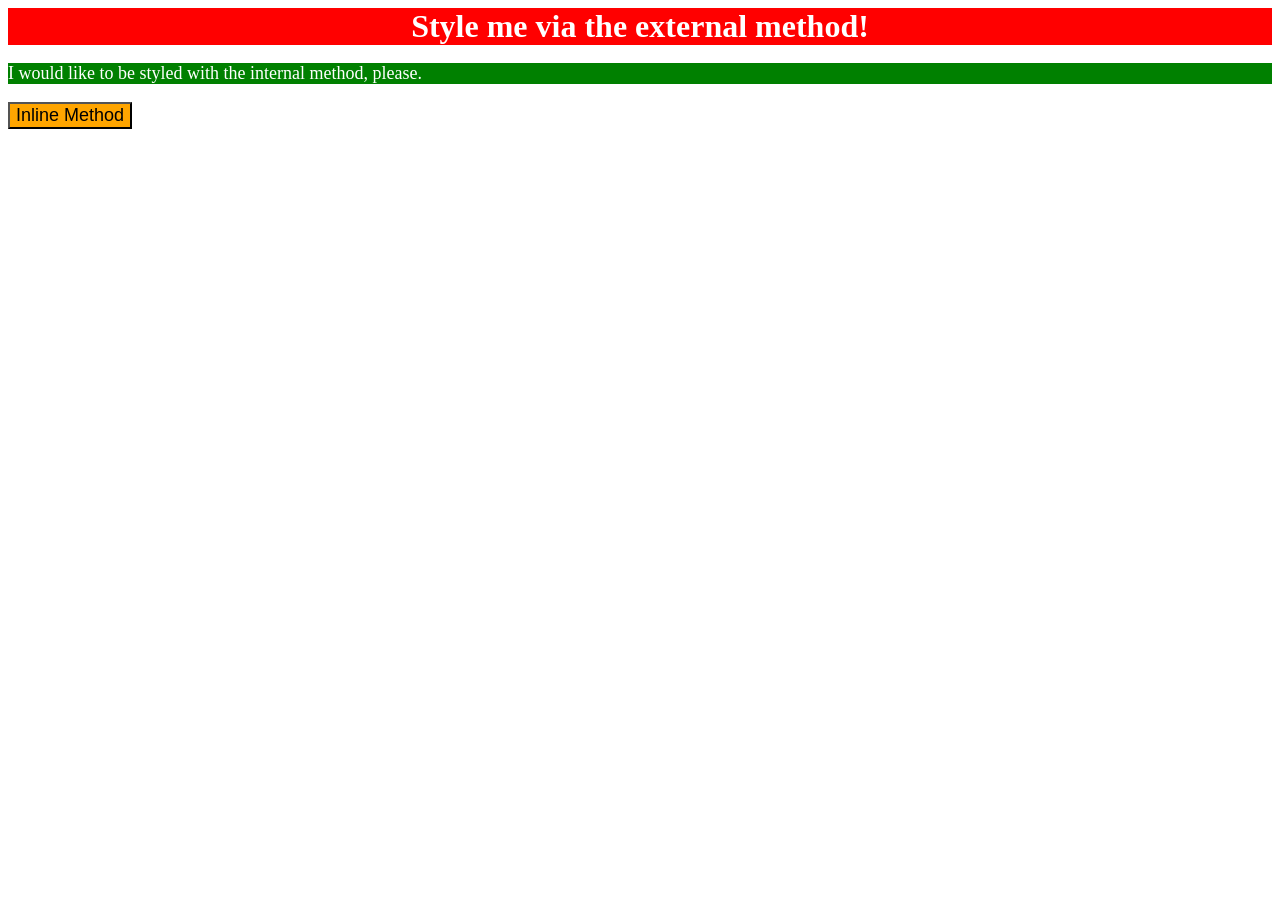
<file: foundations/intro-to-css/01-css-methods/index.html>
<!DOCTYPE html>
<html lang="en">
  <head>
    <meta charset="UTF-8">
    <meta http-equiv="X-UA-Compatible" content="IE=edge">
    <meta name="viewport" content="width=device-width, initial-scale=1.0">
    <title>Methods for Adding CSS</title>
    <link rel="stylesheet" href="style.css">
  </head>
  <style>
    p {
      background-color: green; font-size: 18px ; color: white;
    }
  </style>
  <body>
    <div>Style me via the external method!</div>
    <p>I would like to be styled with the internal method, please.</p>
    <button style="font-size: 18px; background-color: orange;">Inline Method</button>
  </body>
</html>
</file>
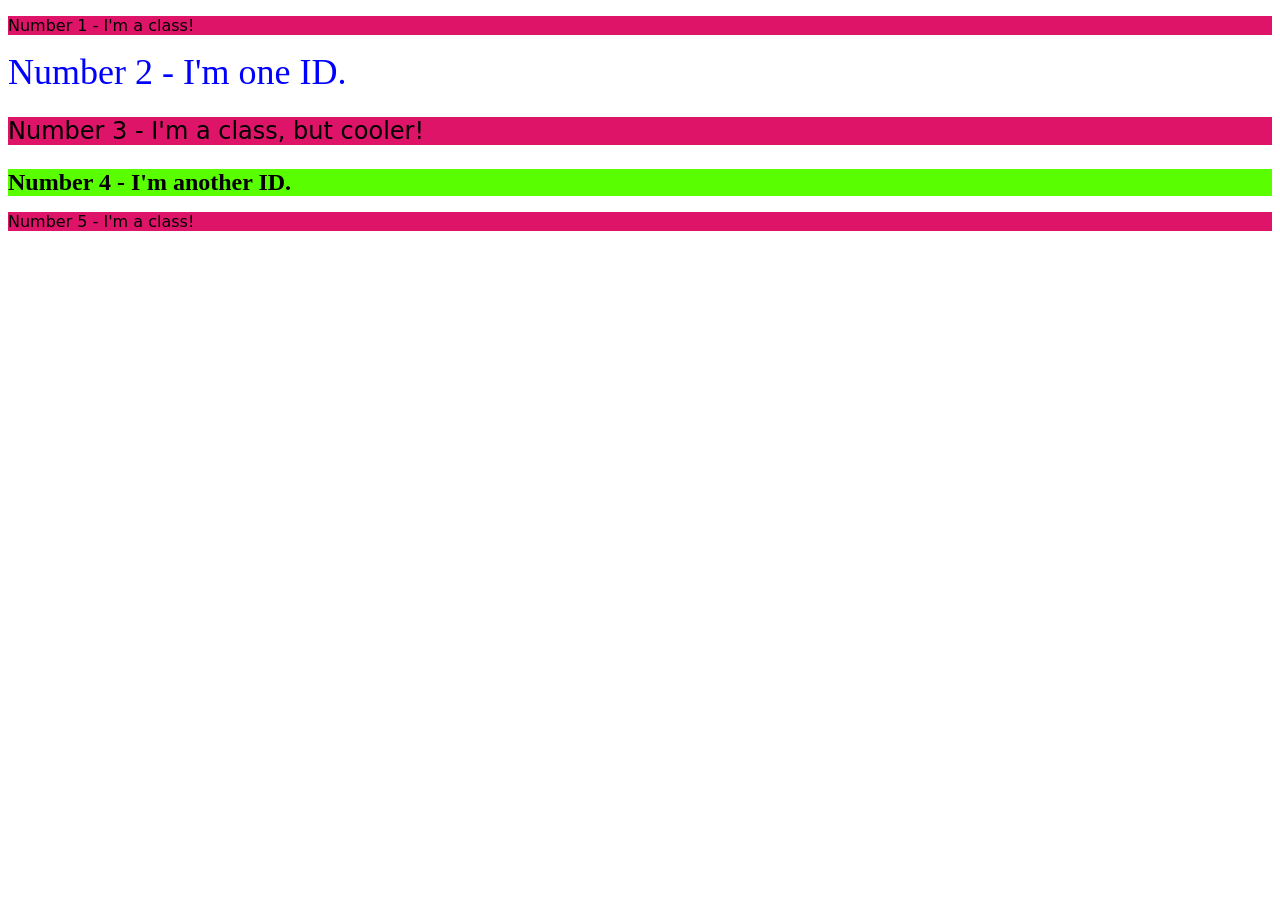
<file: foundations/intro-to-css/02-class-id-selectors/index.html>
<!DOCTYPE html>
<html lang="en">
  <head>
    <meta charset="UTF-8">
    <meta http-equiv="X-UA-Compatible" content="IE=edge">
    <meta name="viewport" content="width=device-width, initial-scale=1.0">
    <title>Class and ID Selectors</title>
    <link rel="stylesheet" href="style.css">
  </head>
  <body>
    <p class="odd-numbered-elm">Number 1 - I'm a class!</p>
    <div class="second-elm">Number 2 - I'm one ID.</div>
    <p class="third-elm">Number 3 - I'm a class, but cooler!</p>
    <div class="fourth-elm">Number 4 - I'm another ID.</div>
    <p class="odd-numbered-elm">Number 5 - I'm a class!</p>
  </body>
</html>
</file>
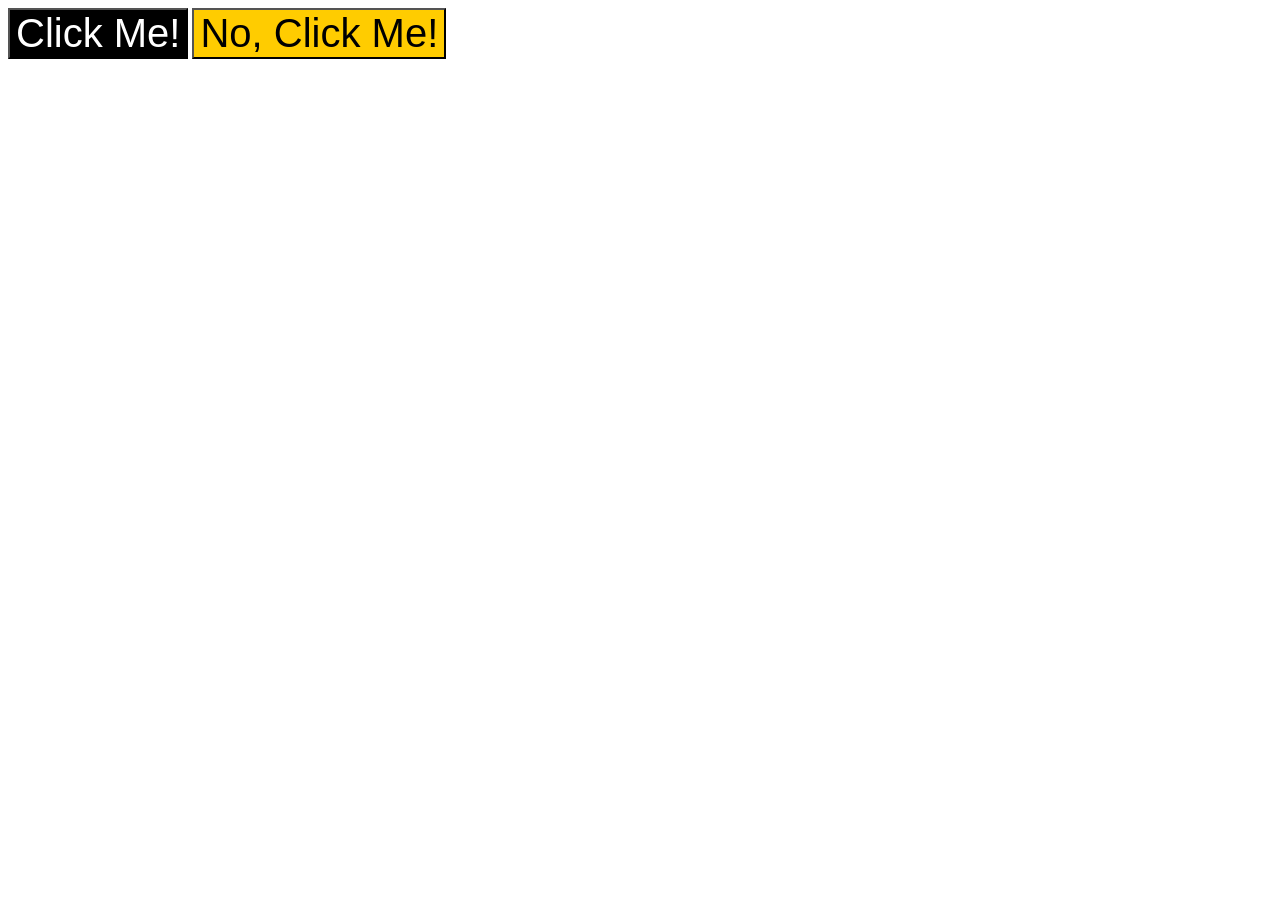
<file: foundations/intro-to-css/03-grouping-selectors/index.html>
<!DOCTYPE html>
<html lang="en">
  <head>
    <meta charset="UTF-8">
    <meta http-equiv="X-UA-Compatible" content="IE=edge">
    <meta name="viewport" content="width=device-width, initial-scale=1.0">
    <title>Grouping Selectors</title>
    <link rel="stylesheet" href="style.css">
  </head>
  <body>
    <button class="button-one">Click Me!</button>
    <button class="button-two">No, Click Me!</button>
  </body>
</html>
</file>
<file: foundations/intro-to-css/01-css-methods/style.css>
div {
    background-color: red; text-align: center; color: white;
    font-size: 32px; font-weight: 700;
}
</file>
<file: foundations/intro-to-css/02-class-id-selectors/style.css>
.odd-numbered-elm, .third-elm {
    background-color: #de1469; font-family: "DejaVu Sans", "Verdana", sans-serif;
}
.third-elm {
    font-size: 24px;
}
.second-elm {
    font-size: 36px; color: blue;
}
.fourth-elm {
    background-color: #59ff00; font-size: 24px;
    font-weight: 700;
}
</file>
<file: foundations/intro-to-css/03-grouping-selectors/style.css>
.button-one {
background-color: #000000; color: #fff;
}
.button-two {
background-color: #ffCC00;
}
.button-one, .button-two {
    font-size: 40px; font-family: "Helvetica", sans-serif;
}
</file>
